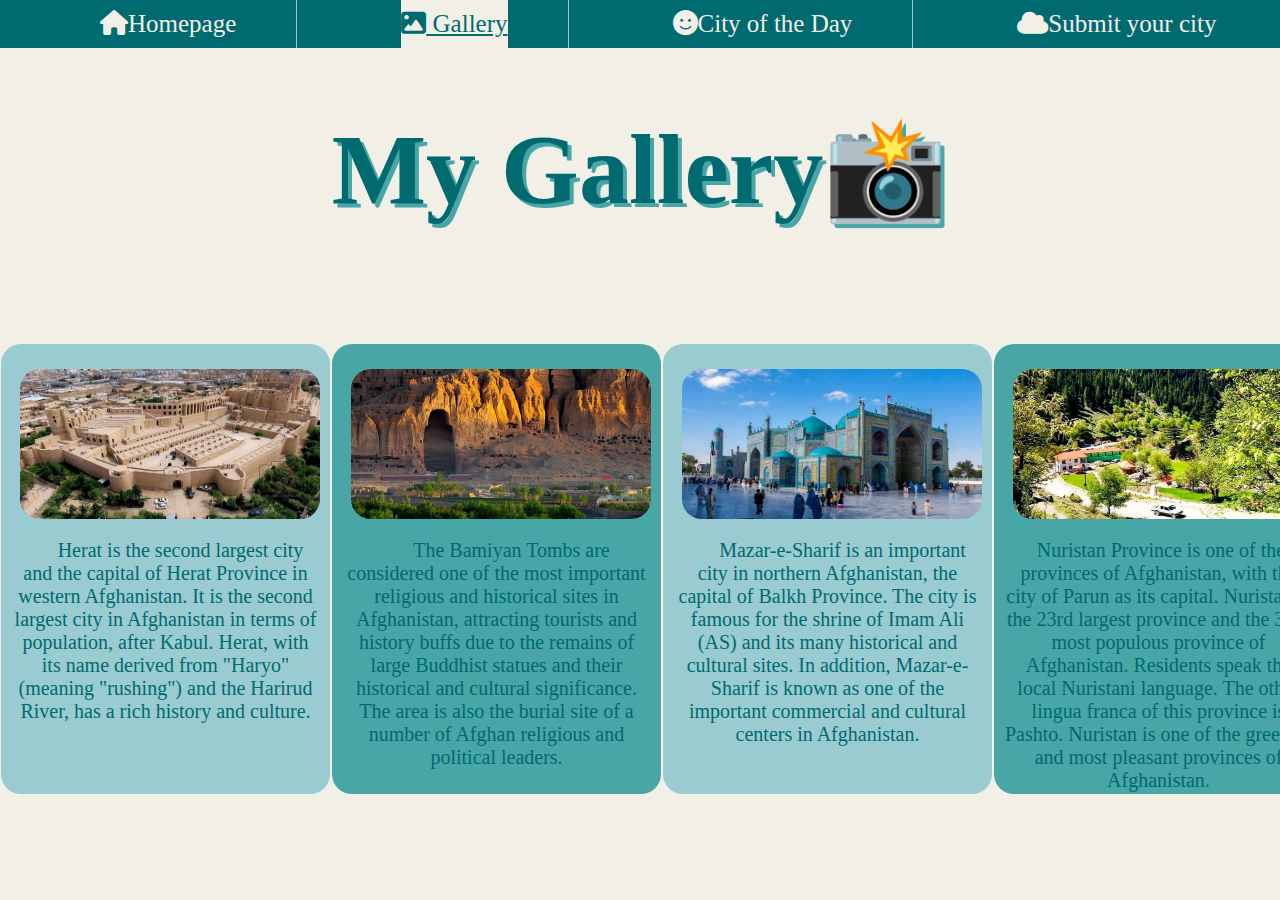
<file: gallery.html>
<!DOCTYPE html>
<html lang="en">
<head>
    <meta charset="UTF-8">
    <meta name="viewport" content="width=device-width, initial-scale=1.0">
    <link rel="stylesheet" href="https://cdnjs.cloudflare.com/ajax/libs/font-awesome/6.7.2/css/all.min.css" integrity="sha512-Evv84Mr4kqVGRNSgIGL/F/aIDqQb7xQ2vcrdIwxfjThSH8CSR7PBEakCr51Ck+w+/U6swU2Im1vVX0SVk9ABhg==" crossorigin="anonymous" referrerpolicy="no-referrer" />
    <title>Provinces of Afghanistan</title>
    <link rel="stylesheet" href="style.css">
</head>
<body>
    <nav id="nav">
        <ul>
            <li ><a href="index.html">  <i class="fa-solid fa-house"></i>Homepage</a></li>
            <li><a href="gallery.html" class="active"><i class="fa-solid fa-image"></i> Gallery</a></li>
             <li><a href="about.html">  <i class="fa-solid fa-face-smile"></i>City of the Day</a></li>
            <li><a href="submit.html"> <i class="fa-solid fa-cloud"></i>Submit your city</a></li>
       </ul>
    </nav>
    <div id="h1">
        <h1> My Gallery📸</h1>
    </div>
<div class="provinces">
<div id="Herat-My-City"> 
    <img src="CSSimg/herat.jpg" alt="The ancient city of Herat">
    <p>
        Herat is the second largest city and the capital of Herat Province in western Afghanistan. It is the second largest city in Afghanistan in terms of population, after Kabul. Herat, with its name derived from "Haryo" (meaning "rushing") and the Harirud River, has a rich history and culture.
    </p>
</div>
<div id="Bamiyan">
    <img src="CSSimg/1-2.jpg" alt="The beautiful province of Bamyan">
    <p>
        The Bamiyan Tombs are considered one of the most important religious and historical sites in Afghanistan, attracting tourists and history buffs due to the remains of large Buddhist statues and their historical and cultural significance. The area is also the burial site of a number of Afghan religious and political leaders.
    </p>
</div>
<div id="Mazar-e-Sharif">
    <img src="CSSimg/mazar.jpg" alt="The beautiful province of Mazar-e-Sharif">
    <p>
        Mazar-e-Sharif is an important city in northern Afghanistan, the capital of Balkh Province. The city is famous for the shrine of Imam Ali (AS) and its many historical and cultural sites. In addition, Mazar-e-Sharif is known as one of the important commercial and cultural centers in Afghanistan.
    </p>
</div>
<div id="Nuristan">
    <img src="CSSimg/norestan.jpg" alt="The beautiful province of Nuristan">
    <p>
        Nuristan Province is one of the 34 provinces of Afghanistan, with the city of Parun as its capital. Nuristan is the 23rd largest province and the 34th most populous province of Afghanistan. Residents speak the local Nuristani language. The other lingua franca of this province is Pashto. Nuristan is one of the greenest and most pleasant provinces of Afghanistan.
    </p>
</div>
</div>
</body>
</html>
</file>
<file: style.css>
*{
    border-radius:border-box ;
}
body{
    margin:0px ;
    padding:0px;
    background-color: #F2EFE7;
}





#nav{
    position: fixed;
    width: 100%;
    height: 40px;
    top: 0px;
    background-color: #006A71;
    z-index: +5 ;
}


nav > ul{
    padding: 0;
    list-style: none;
    background-color: #006A71;
    margin-top: 0;
    
}

nav >ul >li{
    display: inline-block;
    font-size: 25px;
    border-right: 1px solid #9ACBD0;
    margin: auto;
    
}

nav> ul>li:last-child{
    border-right: none;
}

nav>ul>li>a{
    text-decoration: none;
    color: #F2EFE7;
    display: block;
    padding: 10px 0px;
    margin-left: 100px;
    margin-right: 60px;
   
}





.active{
    background-color: #F2EFE7 ;
    color:#006A71;
    text-decoration: underline;
}

h1 {
    margin-top: 110px;
    font-size:  100px;
    text-shadow: 4px 4px 0px #48A6A7;
    text-align: center;
    color:#006A71 ;
    /* background-image: url(../afghan.avif);
    background-size: cover;
    background-size: 100% 100%;
    background-repeat: no-repeat;
    height: 160px; */
}

#div1{
    background-color: #9ACBD0;
    color: #2D9596;
    font-size: 25px;
    width: 900px;
    height: 300px;
    border: #006A71 3px solid;
    text-align: center;
    margin-left: 250px;
    margin-top: 70px;
    border-radius: 60%;
    animation: changeBakground 2s infinite 1s alternate;
}
@keyframes changeBakground {
    from{
        background-color:#48A6A7;
    }
    to {
        background-color: #F2EFE7;
    }
}
#div1>p{
    margin-top: 90px;
    padding: 15px;
    animation: changecolor 2s infinite 1s alternate  ;
}
  @keyframes changecolor{
    from {
        color: #F2EFE7;
    }
    to{
        color: #48A6A7;
    }
  }
.provinces > div{
    padding: 10px;
    width: 400px;
    height: 450px;
    font: left ;  
    box-sizing: border-box;
 }
.provinces> div> img {
    width: 300px; transition: teansform 1s ease;
    height: 150px;
    margin-top: 15px;
    margin-left: 9px;
    border-radius: 20px;
    display: block;
    transition:transform 2s linear 0.5s;
}
.provinces> div> img:hover{
    transform: scale(1.2);
}
.provinces{
   display: flex;
   font-size: 30px;
    text-indent: 30px;
    text-align: center;
} 
#Bamiyan{ 
    background-color: #48A6A7;
    margin: 50px 1px 10px 1px;
    text-align: center;
    border-radius: 20px;
}
#Mazar-e-Sharif{
background-color: #9ACBD0;
margin: 50px 1px 10px 1px;
border-radius: 20px;
}
#Nuristan{
background-color: #48A6A7;
margin: 50px 1px 10px 1px;
border-radius: 20px;
}
#Herat-My-City{
    background-color: #9ACBD0;
    margin: 50px 1px 10px 1px;
    border-radius: 20px;
    
}

.provinces>div>p{
    font-size: 20px;
    color: #006A71;
}

.provinces2{
    display: flex;
}
.provinces2>div>img{
    width: 500px;
    height: 270px;
    margin-top: 150px;
    padding: 20px;
    border-radius: 20px;
    text-shadow: 4px 4px 0px #48A6A7;
    box-shadow: #2D9596 rgba(0, 0,0, 0.3);
    transition: transform 0.3s ease, box-shadow 0.3s ease;
}
.provinces2>div>img:hover{
    transform: scale(1.05);
    box-shadow: 0 16px 32px  rgba(0,0, 0,0.3);
    background-color: #48A6A7;
}
.provinces2>#Herat2{
    margin-left: 125px;
}
.provinces2>div>p{
    text-align: center;
    text-shadow: 2px 2px 0px #48A6A7;
    color:#006A71;
    font-size: 30px;
}
#h1{
    color: #006A71;
    text-shadow: 2px 2px 0 #2D9596;
    text-align: center;
    /* animation: move 1s infinite ; */
}
#h1:hover{
    animation: move 1s infinite alternate ease ;
}
@keyframes move {
    0%{ 
        transform:translatex (0) ;
        -webkit-transform:translatex (0) ;
        -ms-transform:translatex (0) ;
        -o-transform:translatex (0) ;
    }
    100%{
        transform:translateX(350px);
        -webkit-transform:translateX(350px) ;
        -ms-transform: translateX(350px);
        -o-transform: translateX(350px);
    }
}

#clothing {
    float: left;
    width: 700px;
    height: 300px;
    text-align: center;
    margin: 10px 10px 5px 160px;
    padding:5px ;
    display: flex;
}
#clothing>img{
    height: 300px;
    width: 300px;
    padding: 5px;
}
#clothing>h2{
    font-size: 20px;
    width:  500px;
    height:300px ;

}
#food{
    background-color: #F2EFE7;
    width: 500px;
    height: 200px;
    text-align: center;
    margin: 10px 10px 5px 270px;
    display: flex;
    
}
#food>img{
    height: 200px;
    width: 200px;
    padding: 5px;
}
#Know{
    margin-top: 100px;
    font-size:  100px;
    text-shadow: 2px 2px 0px #48A6A7;
    text-align: center;
    color:#006A71 ;
}

#p{
    margin-top: 60px;
    font-size:  50px;
    text-shadow: 1px 1px 0px #48A6A7;
    text-align: center;
    color:#006A71 ;
}
h2{
    color: #2D9596;
    text-shadow:2px 2px 0px #9ACBD0;
    font-size: 60px;
    animation: move 1s infinite alternate ease
}
h2:hover{
    animation-play-state: paused;
}
.h2{
    margin-top: 400px;
}
#form{
    background-color: #006A71;
    width: 1330px;
    height: 500px;
    margin-top: 50px;
    color: #F2EFE7;
    font-size: 30px;
    padding-top: 40px ;
    padding-left: 20px;
}
input[type="text"]{
    color: #48A6A7;
    border:solid 3px #2D9596;
    height: 40px;
}
textarea{
    color: #48A6A7;
    border:solid 3px #2D9596;
    height: 60px;
}
input[type="submit"]{
    color: #006A71;
    border:solid 3px #2D9596;
    width: 200px;
    height: 40px;
    /* margin-left: 550px;
    margin-top: 50px; */
}
#last-p{
    margin: 220px 600px 0 0;
    background-color: #F2EFE7;
    text-align: center;
    font-size: 20px;
    animation: changecolor 2s infinite 1s alternate ;
    font-family: Great Vibes;
}

#youtube>a>i{
    color: red;
}
#github>a>i{
    color: black;
}
#facebook>a>i{
    color: blue;
}
#a{
    display: flex;
    gap: 20px;
    font-size: 40px;
    float:right ;
    margin-right: 30px;
}
h3{
    text-align: center;
    text-shadow: 2px 2px 0px #48A6A7;
    color:#F2EFE7;
    font-size: 50px;
    margin: 0px 20px 0 0;
}
/* #form>form{
    justify-content: center;
    align-items: center;
   
} */
#form>#a{
    display: flex;
    flex-direction: column;
    align-items: center;
    gap: 15px ;
    border:1px solid #48A6A7;
    border-radius: 10px;
  
}
/* #form>#a>#youtube,#form>#a>#github,#form>#a>#facebook */
</file>
